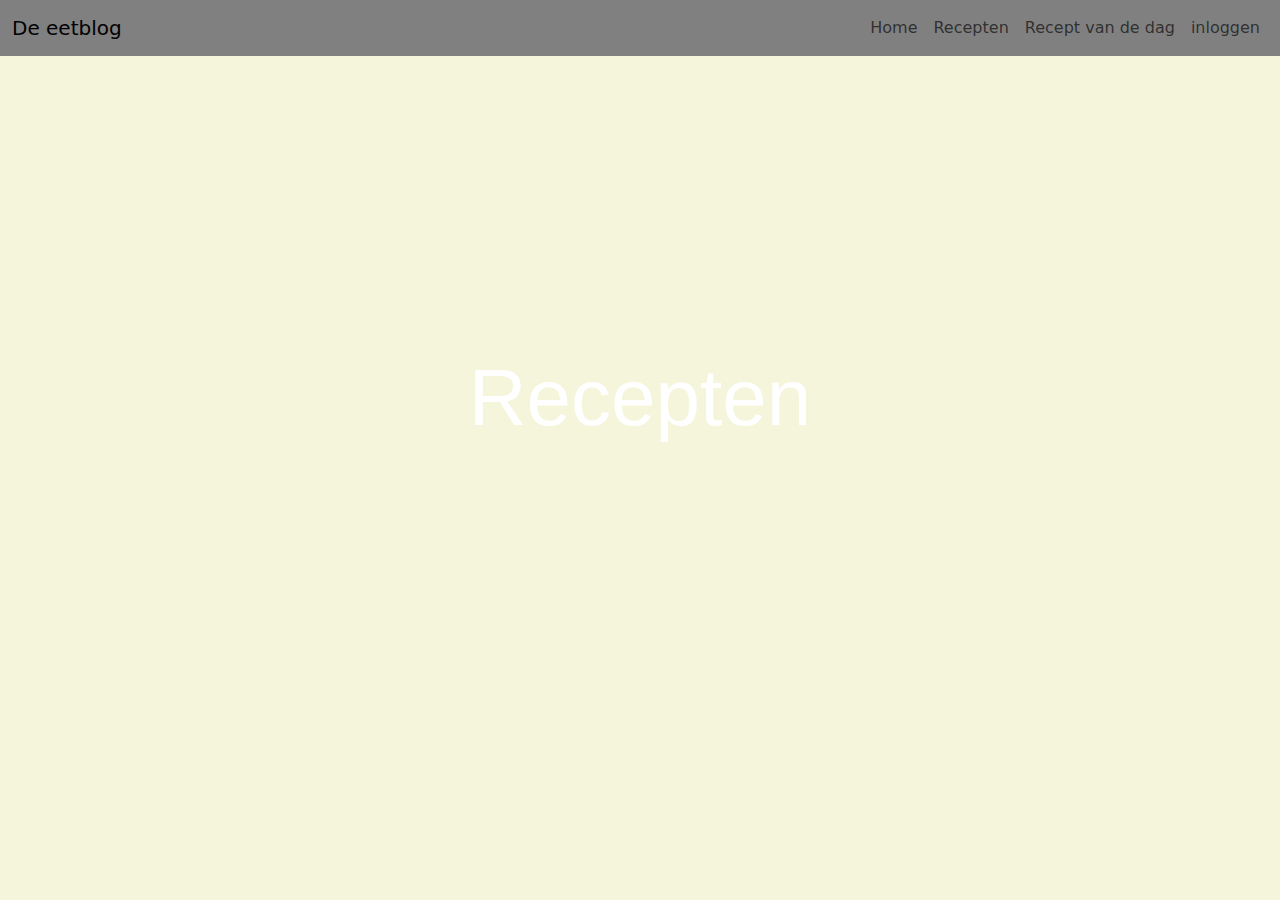
<file: 1.html>
<!DOCTYPE html>
<html lang="en">
<head>
<meta charset="utf-8">
<meta name="viewport" content="width=device-width, initial-scale=1">
<title>Recepten</title>
<link href="https://cdn.jsdelivr.net/npm/bootstrap@5.0.2/dist/css/bootstrap.min.css" rel="stylesheet">
<script src="https://cdn.jsdelivr.net/npm/bootstrap@5.0.2/dist/js/bootstrap.bundle.min.js"></script>
<script src="https://ajax.googleapis.com/ajax/libs/jquery/3.6.1/jquery.min.js"></script>
<script src="scripts/navbarloader.js"></script>
<link rel="stylesheet" href="css/stylesheetnav.css">
<link rel="stylesheet" href="css/stylesheet1.css">
</head>
<body>
<div class="navbarcontent"></div>

<h1>Recepten</h1>
</body>
</html>
</file>
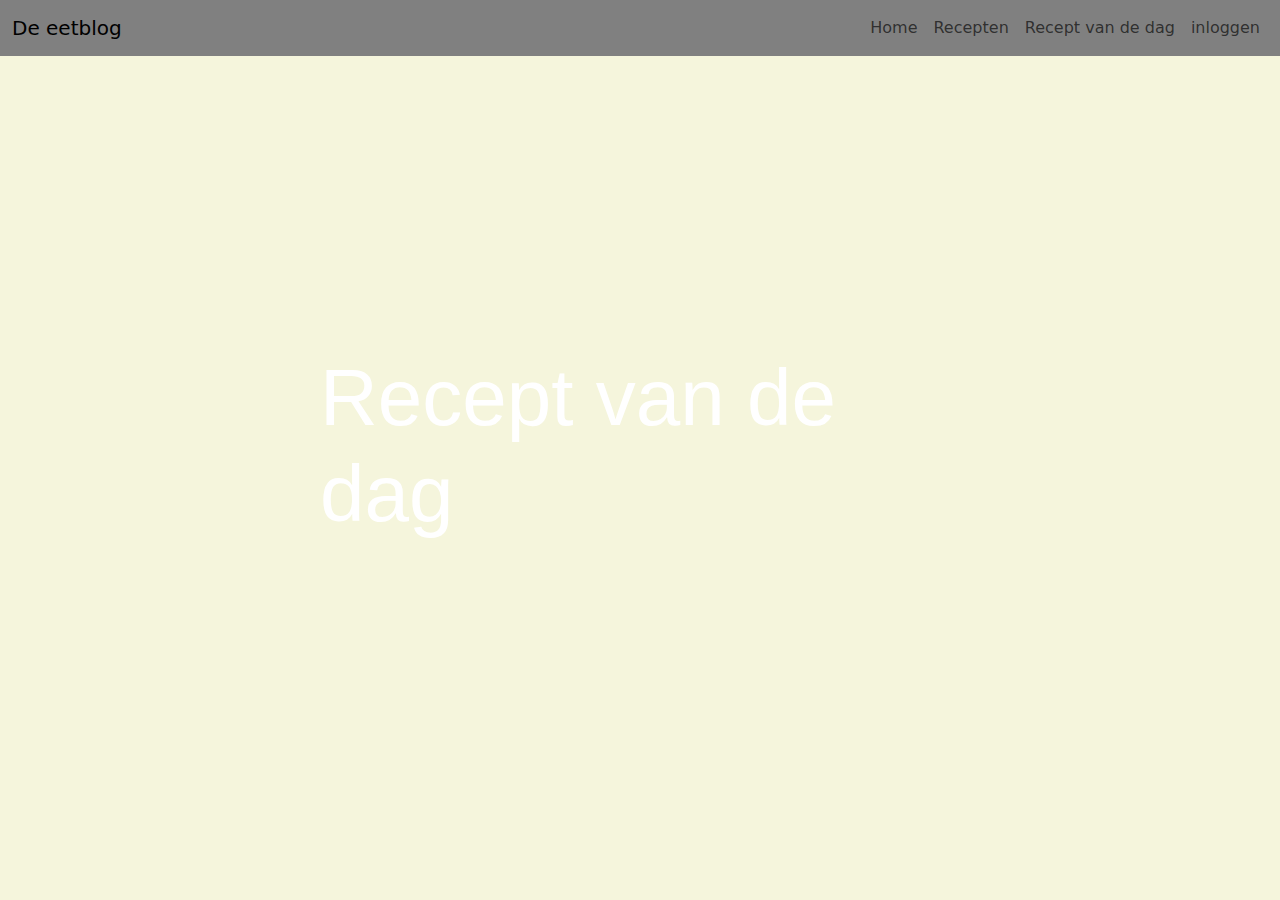
<file: 2.html>
<!DOCTYPE html>
    <html lang="en">
    <head>
		<meta charset="utf-8">
		<meta name="viewport" content="width=device-width, initial-scale=1">
		<title>Recept van de dag</title>
		<link href="https://cdn.jsdelivr.net/npm/bootstrap@5.0.2/dist/css/bootstrap.min.css" rel="stylesheet">
		<script src="https://cdn.jsdelivr.net/npm/bootstrap@5.0.2/dist/js/bootstrap.bundle.min.js"></script>
		<script src="https://ajax.googleapis.com/ajax/libs/jquery/3.6.1/jquery.min.js"></script>
		<script src="scripts/navbarloader.js"></script>
		<link rel="stylesheet" href="css/stylesheetnav.css">
		<link rel="stylesheet" href="css/stylesheet2.css">
	</head>
	<body>
		<div class="navbarcontent"></div>
		
		<h1>Recept van de dag</h1>
	</body>
	</html>
</file>
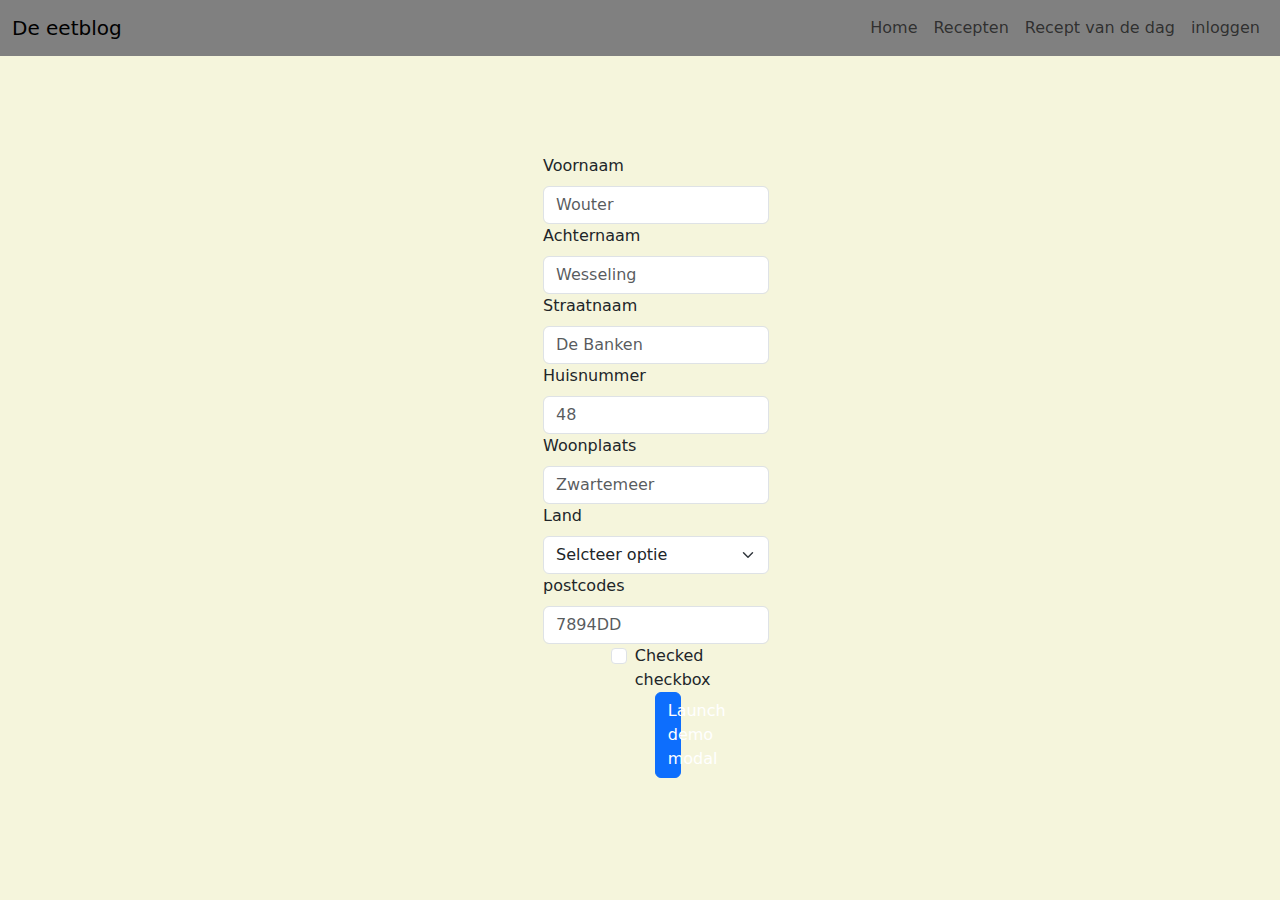
<file: 3.html>
<!DOCTYPE html>
  <html lang="en">
  <head>
    <meta charset="utf-8">
    <meta name="viewport" content="width=device-width, initial-scale=1">
    <title>recentie</title>
    <link href="https://cdn.jsdelivr.net/npm/bootstrap@5.0.2/dist/css/bootstrap.min.css" rel="stylesheet">
    <script src="https://cdn.jsdelivr.net/npm/bootstrap@5.0.2/dist/js/bootstrap.bundle.min.js"></script>
    <script src="https://ajax.googleapis.com/ajax/libs/jquery/3.6.1/jquery.min.js"></script>
    <script src="scripts/navbarloader.js"></script>
    <link rel="stylesheet" href="css/stylesheetnav.css">
    <link rel="stylesheet" href="css/stylesheet3.css">
  </head>
  
  <body>
    <div class="navbarcontent"></div>
    
<div class="inlog row justify-content-center m-3">
  <div class="col-12">   
  <form>
          <!-- voornaam -->
            <label for="validationCustom01" class= "form-label">Voornaam</label>
            <input type="text" class="form-control" id="validationCustom01" placeholder="Wouter" required
            data-bs-toggle="tooltip" data-bs-placement="bottom" title="Vul hier uw voornaam in">
          <!-- Achernaam -->
            <label for="validationCustom02" class="form-label">Achternaam</label>
            <input type="text" class="form-control" id="validationCustom02" placeholder="Wesseling" required
            data-bs-toggle="tooltip" data-bs-placement="bottom" title="Vul hier uw Achternaam in">
            <div class="valid-feedback"></div>
          <!-- address -->
            <label for="validationCustom02" class="form-label">Straatnaam</label>
            <input type="text" class="form-control" id="validationCustom02" placeholder="De Banken" required
            data-bs-toggle="tooltip" data-bs-placement="bottom" title="Vul hier uw Straatnaam in">
            <div class="valid-feedback"></div>
          <!-- Huisnummer -->
            <label for="validationCustom02" class="form-label">Huisnummer</label>
            <input type="number" class="form-control" id="validationCustom02" placeholder="48" required
            data-bs-toggle="tooltip" data-bs-placement="bottom" title="Vul hier uw Huisnummer in">
            <div class="valid-feedback"></div>
          <!-- Woonplaats -->
            <label for="validationCustom03" class="form-label">Woonplaats</label>
            <input type="text" class="form-control" id="validationCustom03" placeholder="Zwartemeer"required
            data-bs-toggle="tooltip" data-bs-placement="bottom" title="Vul hier uw Woonplaats in">
            <div class="invalid-feedback"></div>
          <!-- land -->
            <label for="validationCustom04" class="form-label">Land</label>
            <select class="form-select" id="validationCustom04" required
            data-bs-toggle="tooltip" data-bs-placement="bottom" title="Selcteer hier uw land">
            <option selected disabled value="">Selcteer optie</option>
            <option>Nederland</option>
            <option>Buitenland</option>
            </select>
          <!-- postcodes -->
            <label for="validationCustom05" class="form-label">postcodes</label>
            <input type="text" class="form-control" id="validationCustom05" placeholder="7894DD" required
            data-bs-toggle="tooltip" data-bs-placement="bottom" title="Vul hier uw postcode in">
            
          <!-- vinkje -->
            <div class="form-check">
            <input class="form-check-input" type="checkbox" value="" id="invalidCheck" required>
            <label class="form-check-label" for="invalidCheck">Checked checkbox</label>
               







              <!-- <button class="btn-primary" type="submit"  data-bs-toggle="modal" data-bs-target="#modal1">Submit form</button> -->





        <!-- <div class="modal">          -->
            <!-- Button trigger modal -->
            <button type="button" class="btn btn-primary" data-bs-toggle="modal" data-bs-target="#exampleModal">
              Launch demo modal
            </button>

            <!-- Modal -->
            <div class="modal fade" id="exampleModal" tabindex="-1" aria-labelledby="exampleModalLabel" aria-hidden="true">
              <div class="modal-dialog">
                <div class="modal-content">
                  <div class="modal-header">
                    <h5 class="modal-title" id="exampleModalLabel">Modal title</h5>
                    <button type="button" class="btn-close" data-bs-dismiss="modal" aria-label="Close"></button>
                  </div>
                  <div class="modal-body">
                    ...
                  </div>
                  <div class="modal-footer">
                    <button type="button" class="btn btn-secondary" data-bs-dismiss="modal">Close</button>
                    <button type="button" class="btn btn-primary">Save changes</button>
                  </div>
                </div>
              </div>
            </div>
          </div> 






            </div>
        </div>
    </form> 
  </div> 
</div>

<script>
  var tooltipTriggerList = [].slice.call(document.querySelectorAll('[data-bs-toggle="tooltip"]'))
  var tooltipList = tooltipTriggerList.map(function (tooltipTriggerEl) {
    return new bootstrap.Tooltip(tooltipTriggerEl)
  })
  </script>
</file>
<file: css/stylesheetnav.css>
body{
    background-color: beige;
}

nav {
  background-color: gray !important;
}
</file>
<file: css/stylesheet1.css>
h1{
    font-size: 500%;  
    font-family: 'Lucida Sans', 'Lucida Sans Regular', 'Lucida Grande', 'Lucida Sans Unicode', Geneva, Verdana, sans-serif;
    height: 200px;
    position: relative;
    margin: 0;
    position: absolute;
    top: 50%;
    left: 50%;
    transform: translate(-50%, -50%);
    color: white;
  }
</file>
<file: css/stylesheet2.css>
h1{
    font-size: 500%;  
    font-family: 'Lucida Sans', 'Lucida Sans Regular', 'Lucida Grande', 'Lucida Sans Unicode', Geneva, Verdana, sans-serif;
    height: 200px;
    position: relative;
    margin: 0;
    position: absolute;
    top: 50%;
    left: 50%;
    transform: translate(-50%, -50%);
    color: white;
  }
</file>
<file: css/stylesheet3.css>
h1{
    font-size: 500%;  
    font-family: 'Lucida Sans', 'Lucida Sans Regular', 'Lucida Grande', 'Lucida Sans Unicode', Geneva, Verdana, sans-serif;
    height: 200px;
    position: relative;
    margin: 0;
    position: absolute;
    top: 10%;
    left: 50%;
    transform: translate(-50%, -50%);
    color: white;
  }
  

.form-group{
  display:block;
  width:40%;
  margin:0 auto;
  align-items: center;
  padding-top: auto;
}


.form-check{
  display:block;
  width:40%;
  margin:0 auto;
  align-items: center;
  padding-top: auto;
}

.btn{
  display:block;
  width:40%;
  margin:0 auto;
  align-items: center;
  padding-top: auto;  
}

.inlog{
position: absolute;
top: 50%;
left: 50%;
transform: translateX(-50%) translateY(-50%);
}
</file>
